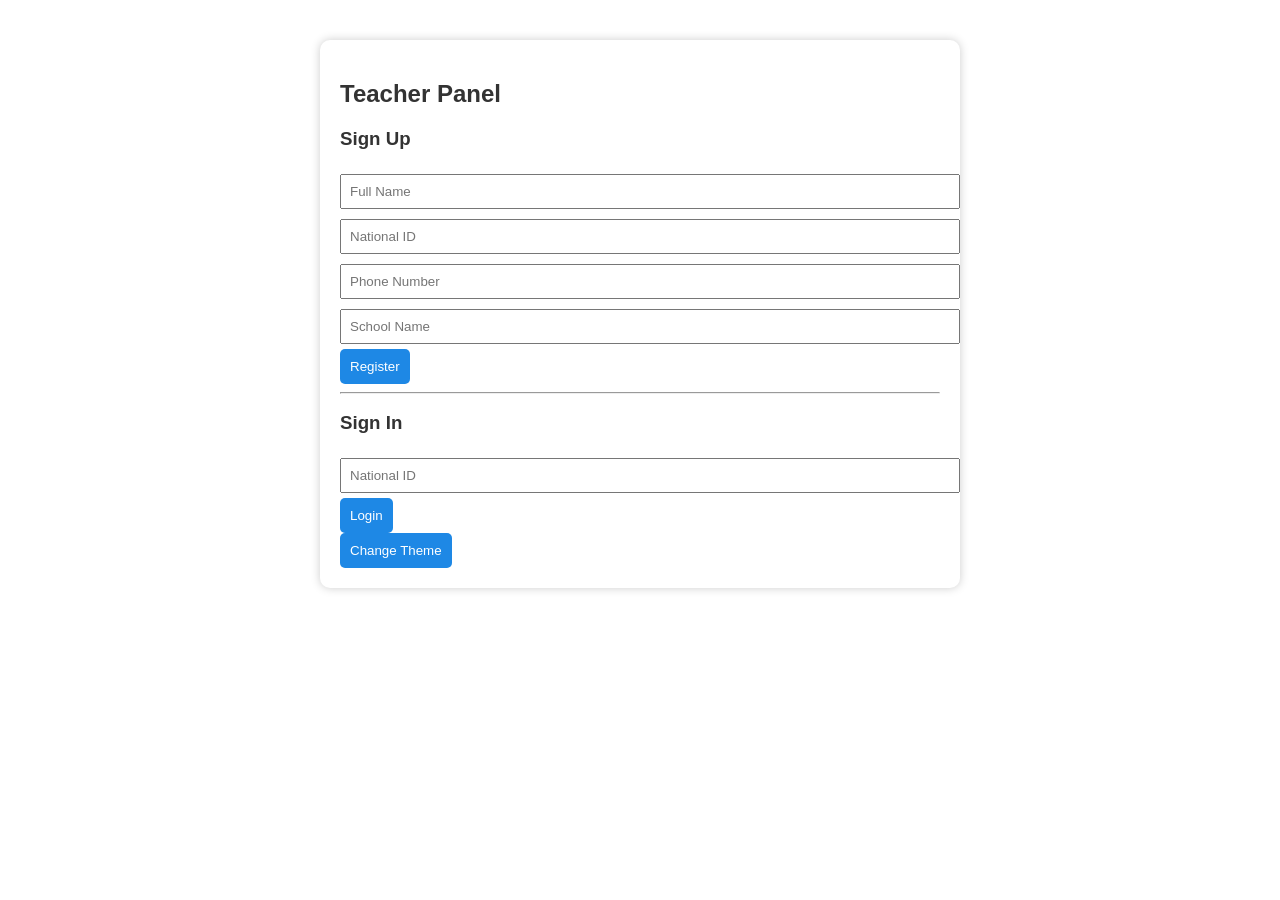
<file: index.html>
<!DOCTYPE html>
<html lang="en">
<head>
  <meta charset="UTF-8">
  <title>Teacher Panel</title>
  <link rel="stylesheet" href="style.css">
  <link rel="stylesheet" href="loader.css">
</head>
<body>

<div class="container">

  <h2>Teacher Panel</h2>

  <!-- SIGN UP -->
  <div id="signupBox">
    <h3>Sign Up</h3>
    <input id="su_name" placeholder="Full Name">
    <input id="su_nationalId" placeholder="National ID">
    <input id="su_phone" placeholder="Phone Number">
    <input id="su_school" placeholder="School Name">
    <button id="signupBtn">Register</button>
  </div>

  <hr>

  <!-- SIGN IN -->
  <div id="loginBox">
    <h3>Sign In</h3>
    <input id="si_nationalId" placeholder="National ID">
    <button id="signinBtn">Login</button>
  </div>

  <div class="loader" style="display:none;"></div>
  <button id="themeBtn">Change Theme</button>

</div>

<script src="script.js"></script>
</body>
</html>
</file>
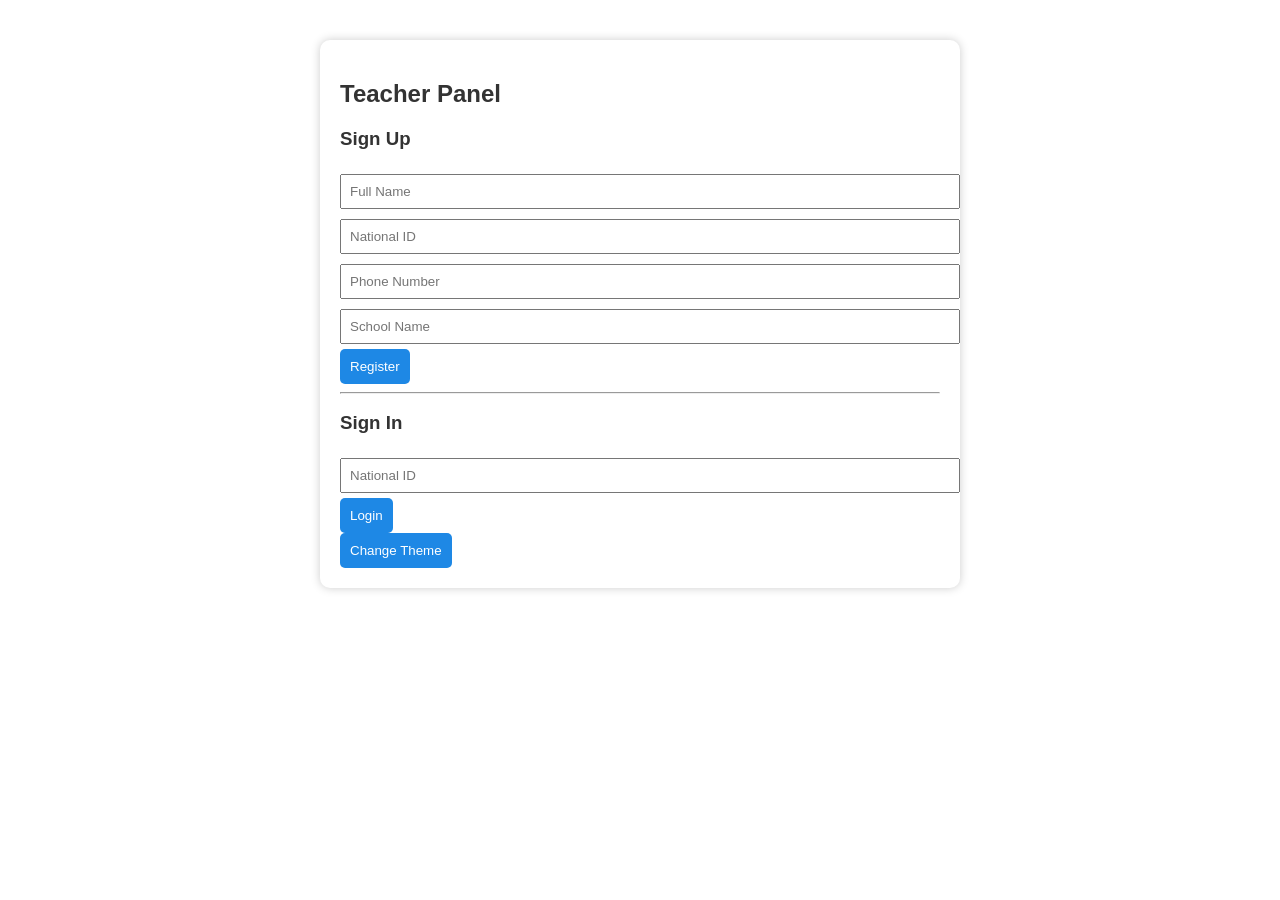
<file: create.html>
<!DOCTYPE html>
<html>
<head>
  <title>Create Exam</title>
  <link rel="stylesheet" href="style.css">
  <link rel="stylesheet" href="loader.css">
</head>
<body>
<div class="container">
  <h2>Create Exam</h2>
  <input id="title" placeholder="Exam Title">
  <input id="question" placeholder="Question">
  <input id="opt1" placeholder="Option 1">
  <input id="opt2" placeholder="Option 2">
  <input id="opt3" placeholder="Option 3">
  <input id="opt4" placeholder="Option 4">
  <input id="correct" placeholder="Correct Option (1-4)">
  <button onclick="createExam()">Create Exam</button>
  <div class="loader"></div>
</div>

<script src="script.js"></script>
  <script>
if (!localStorage.getItem("teacherNationalId")) {
  window.location.href = "index.html";
}
</script>
<script>
function createExam() {
  const examId = generateId();
  const teacher = localStorage.getItem("teacher");
  const data = {
    type: "exam",
    examId: examId,
    teacher: teacher,
    title: document.getElementById("title").value,
    question: document.getElementById("question").value,
    opt1: opt1.value,
    opt2: opt2.value,
    opt3: opt3.value,
    opt4: opt4.value,
    correct: correct.value,
    studentId: "",
    score: ""
  };

  sendData(data);
  alert("Exam Link: " + window.location.origin + "/exam.html?id=" + examId);
}
</script>
</body>
</html>
</file>
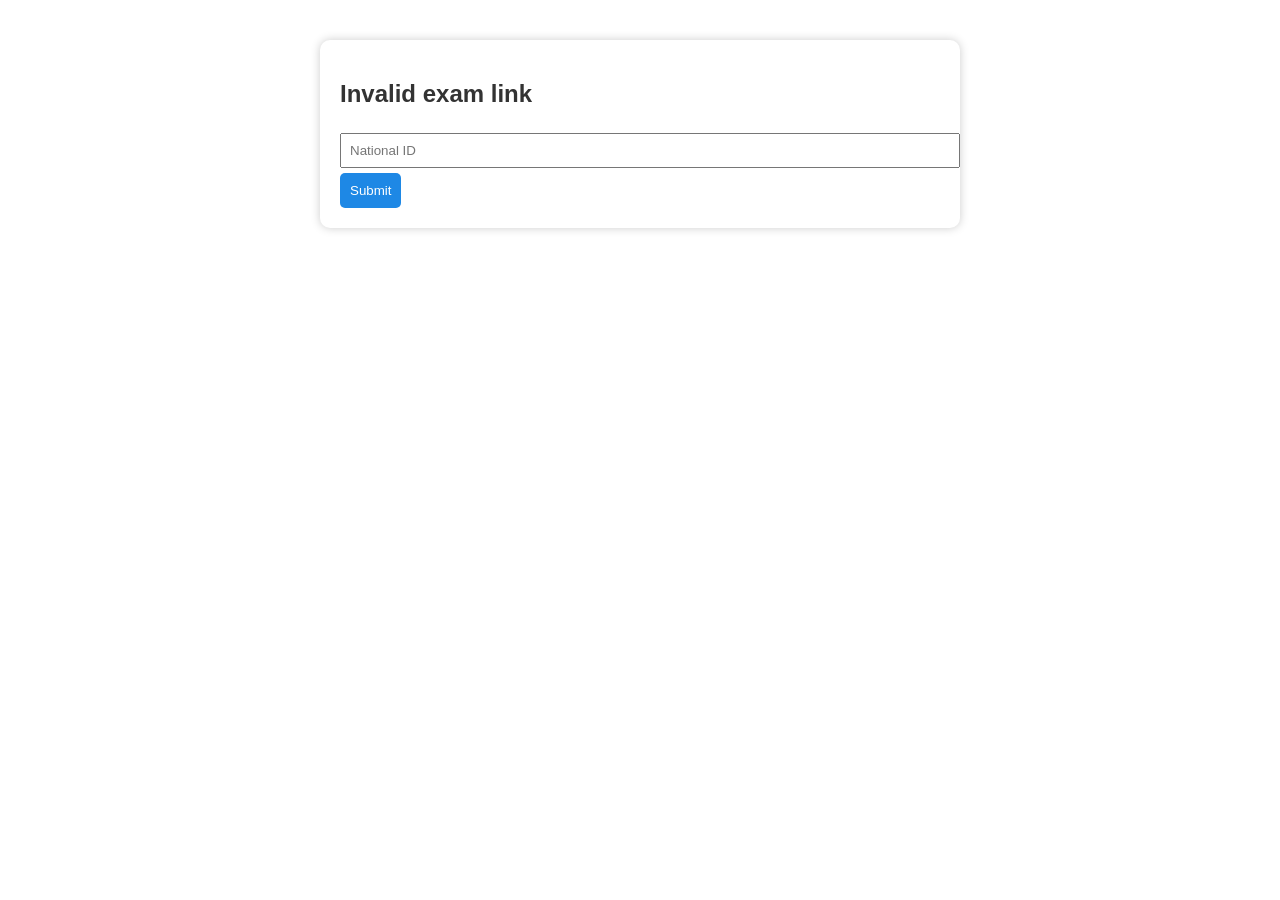
<file: exam.html>
<!DOCTYPE html>
<html>
<head>
  <meta charset="UTF-8">
  <title>Exam</title>
  <link rel="stylesheet" href="style.css">
  <link rel="stylesheet" href="loader.css">
</head>
<body>

<div class="container">
  <h2 id="examTitle">Loading Exam...</h2>

  <div id="questionBox"></div>

  <input id="studentId" placeholder="National ID">

  <button id="submitBtn" onclick="submitExam()">Submit</button>

  <div class="loader" id="loader"></div>
</div>

<script src="script.js"></script>

<script>
const params = new URLSearchParams(window.location.search);
const examId = params.get("id");
let correctAnswer = null;

window.onload = () => {
  if (!examId) {
    document.getElementById("examTitle").innerText = "Invalid exam link";
    return;
  }
  loadExam();
};

async function loadExam() {
  try {
    document.getElementById("loader").style.display = "block";

    const res = await fetch(SCRIPT_URL + "?id=" + examId);
    const data = await res.json();

    document.getElementById("loader").style.display = "none";

    if (!data || data.length === 0) {
      document.getElementById("examTitle").innerText = "Exam not found";
      return;
    }

    const exam = data[0];

    document.getElementById("examTitle").innerText = exam[3];

    document.getElementById("questionBox").innerHTML = `
      <p><strong>${exam[4]}</strong></p>
      <label><input type="radio" name="ans" value="1"> ${exam[5]}</label><br><br>
      <label><input type="radio" name="ans" value="2"> ${exam[6]}</label><br><br>
      <label><input type="radio" name="ans" value="3"> ${exam[7]}</label><br><br>
      <label><input type="radio" name="ans" value="4"> ${exam[8]}</label><br><br>
    `;

    correctAnswer = String(exam[9]);

  } catch (err) {
    document.getElementById("loader").style.display = "none";
    console.error(err);
    document.getElementById("examTitle").innerText = "Error loading exam";
  }
}

async function submitExam() {

  const selectedOption = document.querySelector("input[name='ans']:checked");

  if (!selectedOption) {
    alert("Please select an answer");
    return;
  }

  const studentNationalId = document.getElementById("studentId").value.trim();

  if (!studentNationalId) {
    alert("Please enter National ID");
    return;
  }

  const score = selectedOption.value === correctAnswer ? 1 : 0;

  document.getElementById("loader").style.display = "block";
  document.getElementById("submitBtn").disabled = true;

  try {
    await sendData({
      type: "result",
      examId: examId,
      teacher: "",
      title: "",
      question: "",
      opt1: "",
      opt2: "",
      opt3: "",
      opt4: "",
      correct: "",
      studentId: studentNationalId,
      score: score
    });

    document.getElementById("loader").style.display = "none";

    alert("Your Score: " + score);

  } catch (err) {
    document.getElementById("loader").style.display = "none";
    document.getElementById("submitBtn").disabled = false;
    alert("Error submitting exam");
  }
}
</script>
</body>
</html>
</file>
<file: style.css>
:root {
  --primary: #1e88e5;
  --bg: #ffffff;
  --text: #333;
}

.dark {
  --primary: #0d47a1;
  --bg: #121212;
  --text: #fff;
}

body {
  font-family: Arial;
  background: var(--bg);
  color: var(--text);
  margin: 0;
  padding: 0;
}

.container {
  max-width: 600px;
  margin: 40px auto;
  padding: 20px;
  border-radius: 10px;
  box-shadow: 0 0 10px #ccc;
}

button {
  background: var(--primary);
  color: white;
  border: none;
  padding: 10px;
  cursor: pointer;
  border-radius: 5px;
}

input {
  width: 100%;
  padding: 8px;
  margin: 5px 0;
}
</file>
<file: loader.css>
.loader {
  display: none;
  border: 4px solid #f3f3f3;
  border-top: 4px solid var(--primary);
  border-radius: 50%;
  width: 30px;
  height: 30px;
  animation: spin 1s linear infinite;
  margin: 10px auto;
}

@keyframes spin {
  100% { transform: rotate(360deg); }
}
</file>
